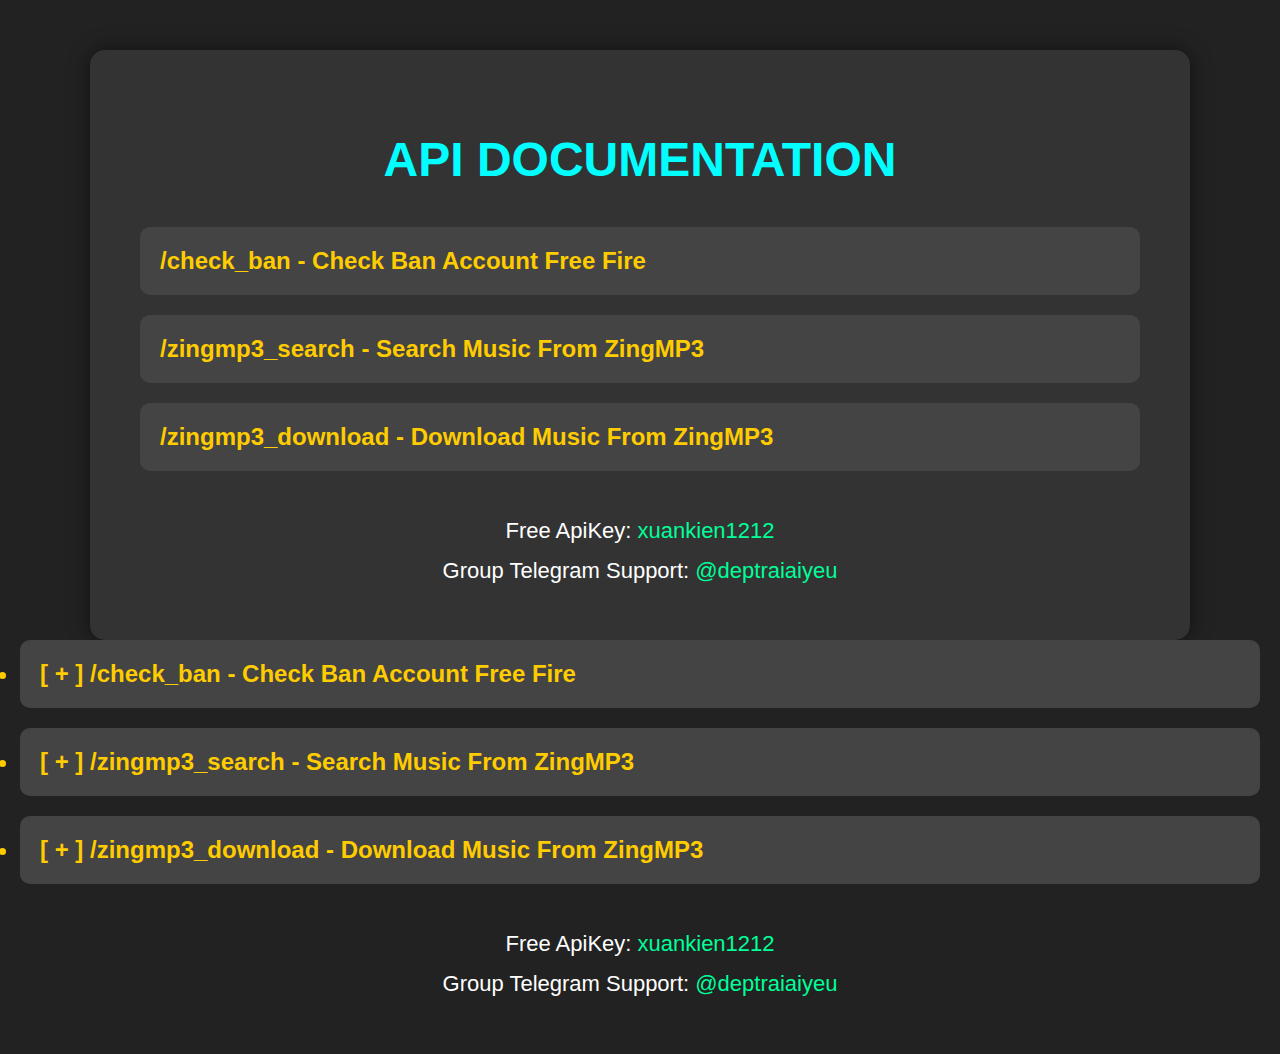
<file: templates/index.html>
<!DOCTYPE html>
<html lang="en">
<head>
  <meta charset="UTF-8">
  <title>API Documentation</title>
  <style>
    body {
      background-color: #222;
      font-family: Arial, sans-serif;
      color: white;
      margin: 0;
      padding: 50px 20px;
    }
    .container {
      max-width: 1000px;
      margin: auto;
      background-color: #333;
      border-radius: 15px;
      padding: 50px;
      box-shadow: 0 0 20px rgba(0,0,0,0.5);
    }
    h1 {
      text-align: center;
      font-size: 48px;
      color: #00ffff;
      margin-bottom: 40px;
      text-transform: uppercase;
    }
    ul {
      list-style: none;
      padding: 0;
    }
    li {
      background-color: #444;
      margin-bottom: 20px;
      padding: 20px;
      border-radius: 10px;
      font-size: 24px;
      font-weight: bold;
      color: #ffcc00;
    }
    .info {
      margin-top: 40px;
      text-align: center;
      font-size: 22px;
      line-height: 1.8;
    }
    .highlight {
      color: #00ff99;
    }
  </style>
</head>
<body>
  <div class="container">
    <h1>API Documentation</h1>
    <ul>
      <li>/check_ban - Check Ban Account Free Fire</li>
      <li>/zingmp3_search - Search Music From ZingMP3</li>
      <li>/zingmp3_download - Download Music From ZingMP3</li>
    </ul>
    <div class="info">
      Free ApiKey: <span class="highlight">xuankien1212</span><br>
      Group Telegram Support: <span class="highlight">@deptraiaiyeu</span>
    </div>
  </div>
</body>
</html>
      <li>[ + ] /check_ban - Check Ban Account Free Fire</li>
      <li>[ + ] /zingmp3_search - Search Music From ZingMP3</li>
      <li>[ + ] /zingmp3_download - Download Music From ZingMP3</li>
    </ul>
    <div class="info">
      Free ApiKey: <span class="highlight">xuankien1212</span><br>
      Group Telegram Support: <span class="highlight">@deptraiaiyeu</span>
    </div>
  </div>
</body>
</html>
</file>
